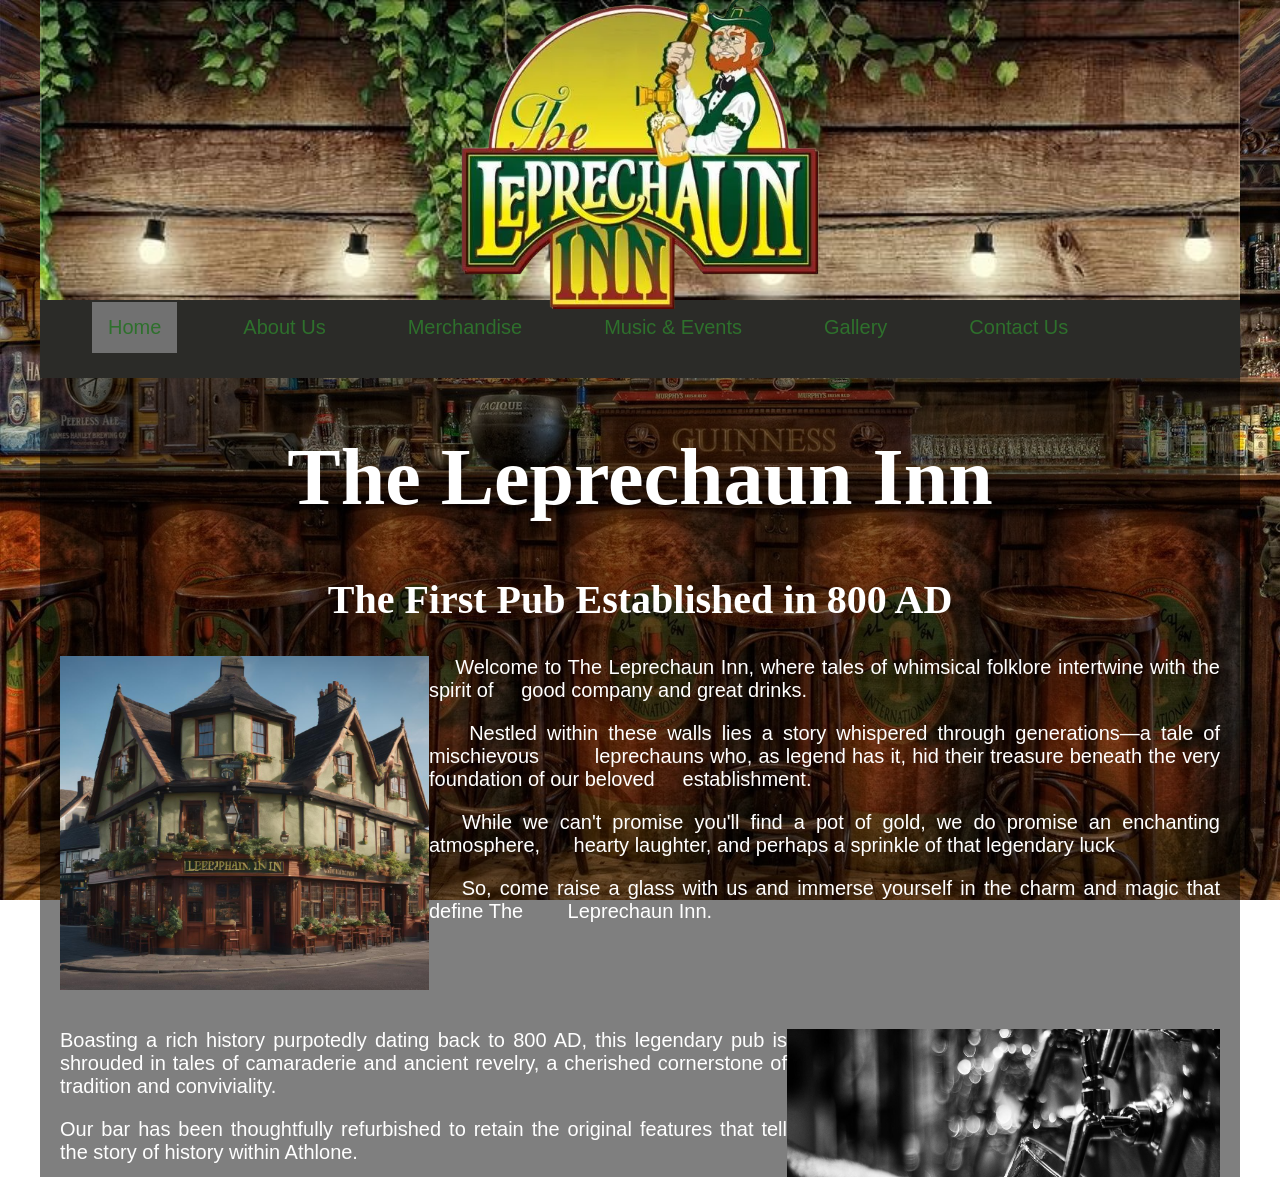
<file: index.html>
<!DOCTYPE html>
<html lang="en">
<head>
  <meta charset="UTF-8">
  <meta http-equiv="refresh" content="0; url=pages/index.html">
  <title>Solar PV Energy</title>
</head>
<body>
  <p>Redirecting... <a href="pages/index.html">Click here if not redirected</a></p>
</body>
</html>
</file>
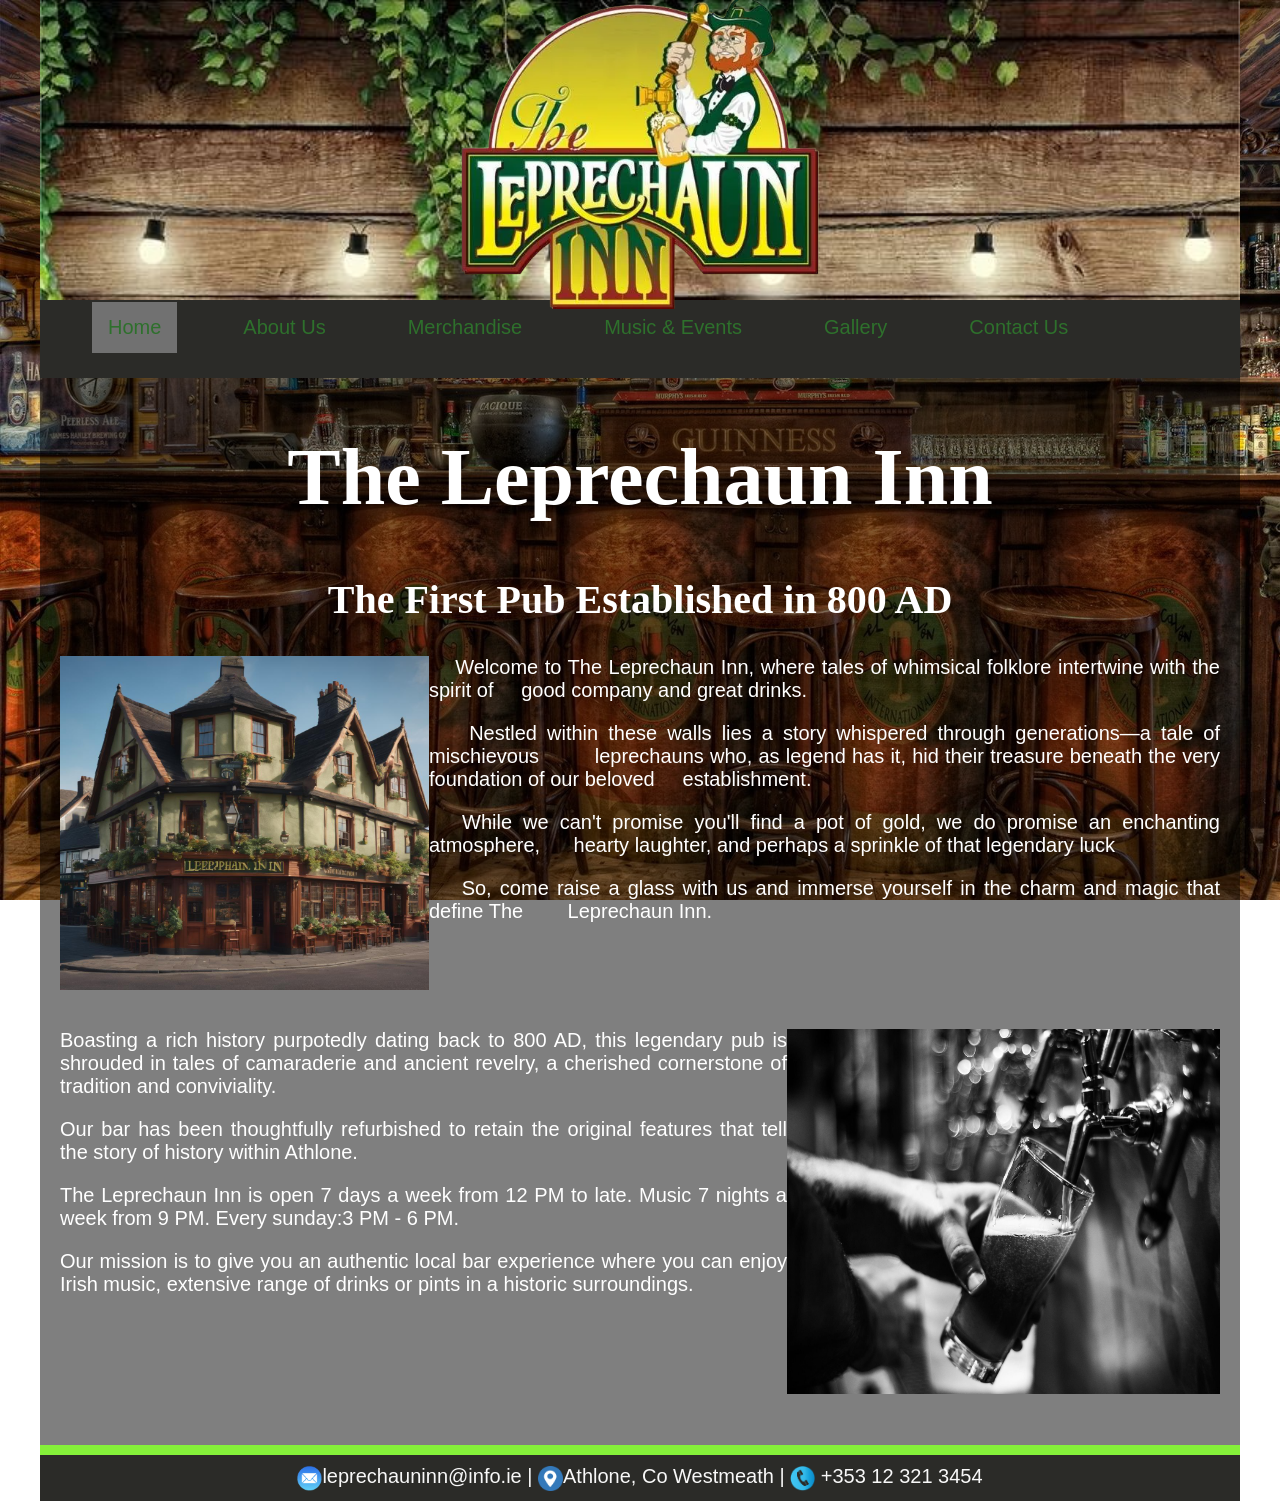
<file: pages/index.html>
<!DOCTYPE html>
<html>
  <head>
    <meta http-equiv="content-type" content="text/html; charset=UTF-8">
    <meta name="author" content="Kent Blanco">
    <meta name="description" content="The Leprechaun Inn">
    <meta name="keywords" content="pub, athlone, drinks, westmeath, alcohol, bar, The Leprechaun Inn">
    <meta name="copyright" content="2023">
    <title>The Leprechaun Inn</title>
    <link type="text/css" rel="stylesheet" href="../mystyles.css" title="Stylesheet">
    <link rel="icon" type="image/x-icon" href="../images/banner.png">
  </head>
  <body>
    <div id="container">
      <div class="header"> <img src="../images/banner.png" alt="Image of Leprechaun Inn Banner"

          title="The Leprechaun Inn" style="width: 366px; height: 309px;" class="center">
      </div>
      <div class="nav">
        <ul>
          <li><a class="active" href="index.html">Home</a></li>
          <li><a href="aboutus.html">About Us</a><br>
          </li>
          <li><a href="products.html">Merchandise</a><br>
          </li>
          <li><a href="music.html">Music &amp; Events</a><br>
          </li>
          <li><a href="gallery.html">Gallery</a><br>
          </li>
          <li><a href="contact.html">Contact Us</a><br>
          </li>
        </ul>
      </div>
      <h1 style="font-family:Monotype Corsiva">The Leprechaun Inn</h1>
      <h2 style="font-family:Monotype Corsiva"> The First Pub Established in 800
        AD </h2>
      <p><img src="../images/lep1.jpg" alt="Image of The Leprechaun Inn" title="The Leprechaun Inn"

          style="width: 369px; height: 334px;" align="left">&nbsp;&nbsp;&nbsp;
        Welcome to The Leprechaun Inn, where tales of whimsical folklore
        intertwine with the spirit of &nbsp;&nbsp;&nbsp;
         good company and great drinks. </p>
      <p>&nbsp;&nbsp; &nbsp;Nestled within these walls lies a story whispered
        through generations—a tale of mischievous &nbsp;&nbsp;&nbsp;
        &nbsp;&nbsp;&nbsp; leprechauns who, as legend
        has it, hid their treasure beneath the very foundation of our beloved
        &nbsp;&nbsp;&nbsp; establishment.</p>
      <p>&nbsp;&nbsp; While we can't promise you'll find a pot of gold, we
        do promise an enchanting atmosphere, &nbsp;&nbsp;&nbsp;&nbsp;&nbsp;hearty
        laughter, and perhaps a sprinkle of that legendary
        luck</p>
      <p>&nbsp;&nbsp;&nbsp;&nbsp;So, come raise a glass with us and immerse
        yourself in the charm and magic that define The &nbsp; &nbsp;&nbsp;&nbsp;&nbsp; Leprechaun Inn.</p>
      <p><br>
      </p>
      <p><br>
      </p>
      <p><img src="../images/pint.jpeg"

          alt="Image of pouring a pint" title="The Leprechaun Inn Pint" style="float: right; width: 433px; height: 365px;"></p>
      <p></p>
      <p>Boasting a rich history purpotedly dating back to 800 AD, this
        legendary pub is shrouded in tales of camaraderie and
        ancient revelry, a cherished cornerstone of tradition and conviviality.</p>
      <p>Our bar has been thoughtfully refurbished to retain the original
        features that tell the story of history
        within Athlone.</p>
      <p>The Leprechaun Inn is open 7 days a week from 12 PM to late. Music 7
        nights a week from 9 PM. Every sunday:3 PM - 6 PM.</p>
      <p>Our mission is to give you an authentic local bar experience where you
        can enjoy Irish music, extensive range of drinks or
        pints in a historic surroundings.</p>
      <p> <br>
      </p>
      <p><br>
      </p>
      <p><br>
      </p>
      <div class="footer"> <img src="../images/em.png" alt="image of email icon" height="25px"

          width="25px">leprechauninn@info.ie | <img src="../images/loc.png" alt="image of location icon"		  height="25px"

          width="25px">Athlone, Co Westmeath | <img src="../images/phone.png" alt="image of phone icon" height="25px"

          width="25px"> +353 12 321 3454 </div>
    </div>
    
  </body>
</html>
</file>
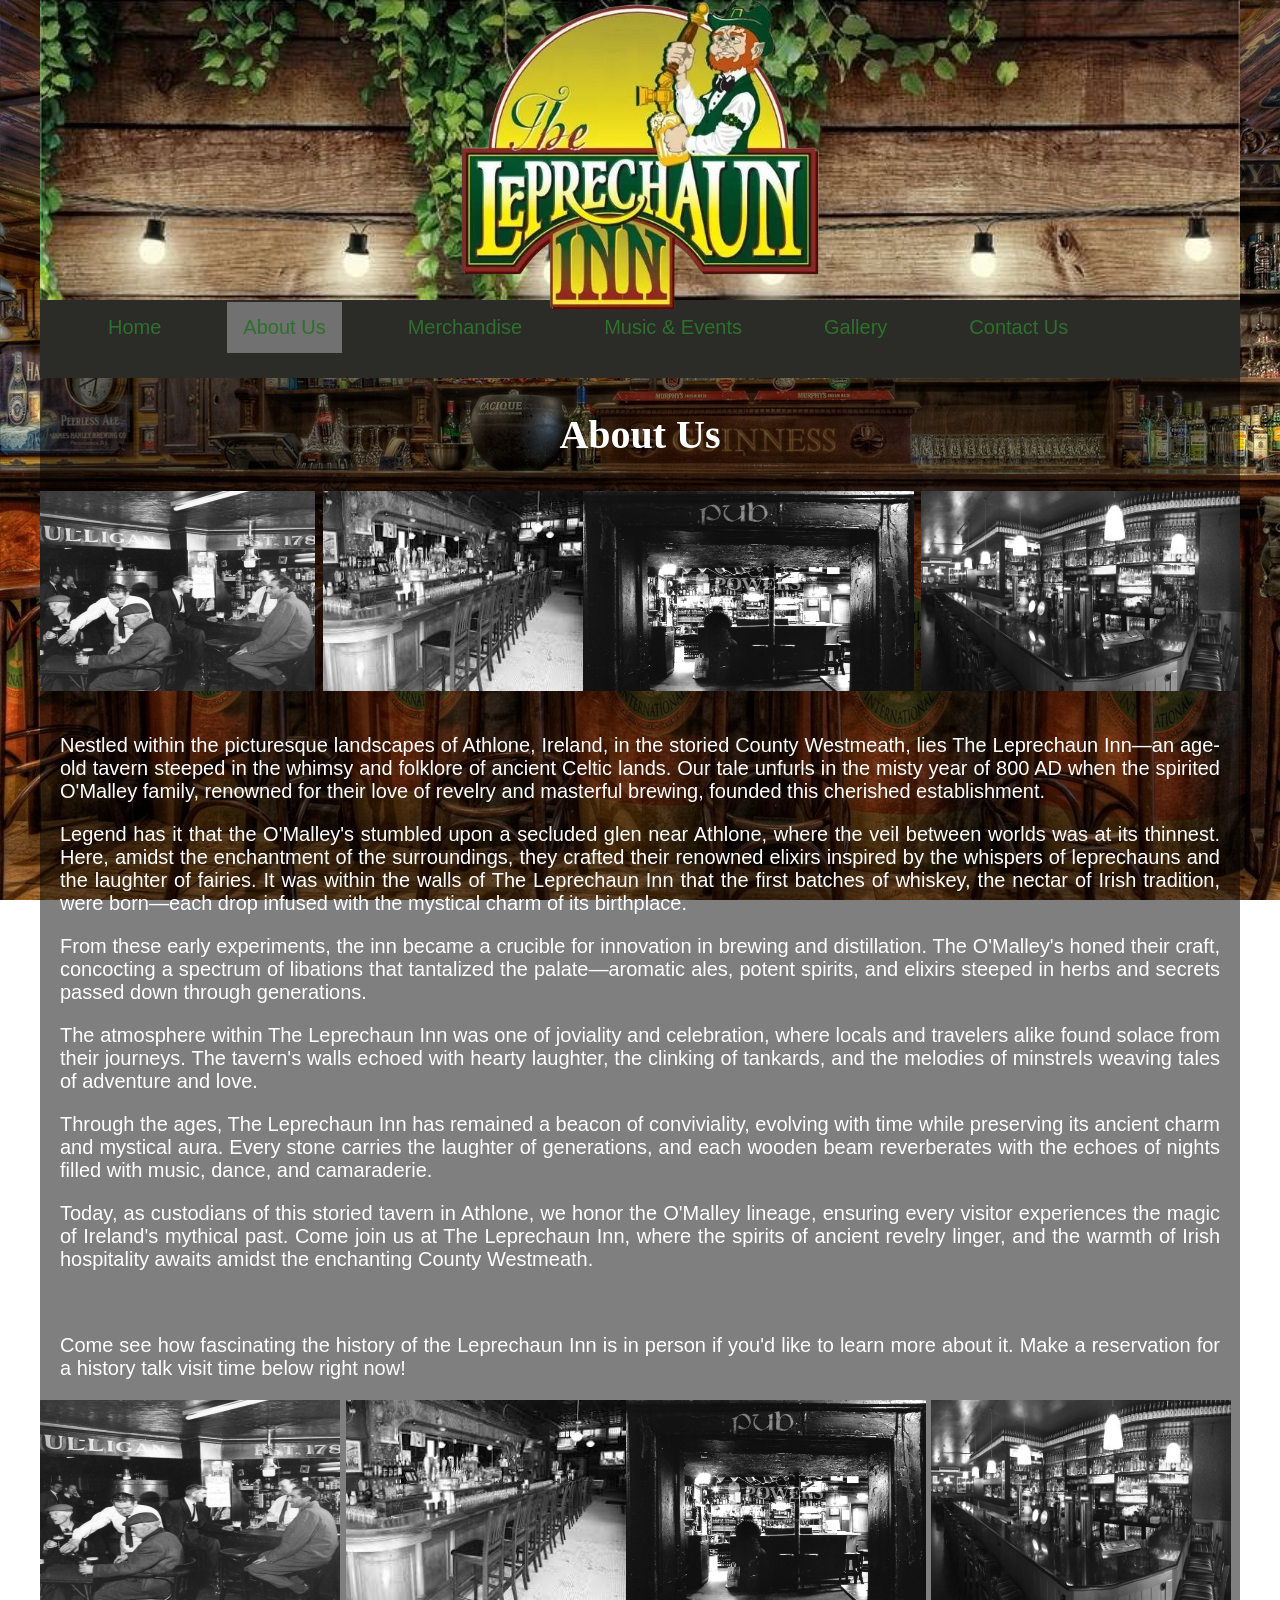
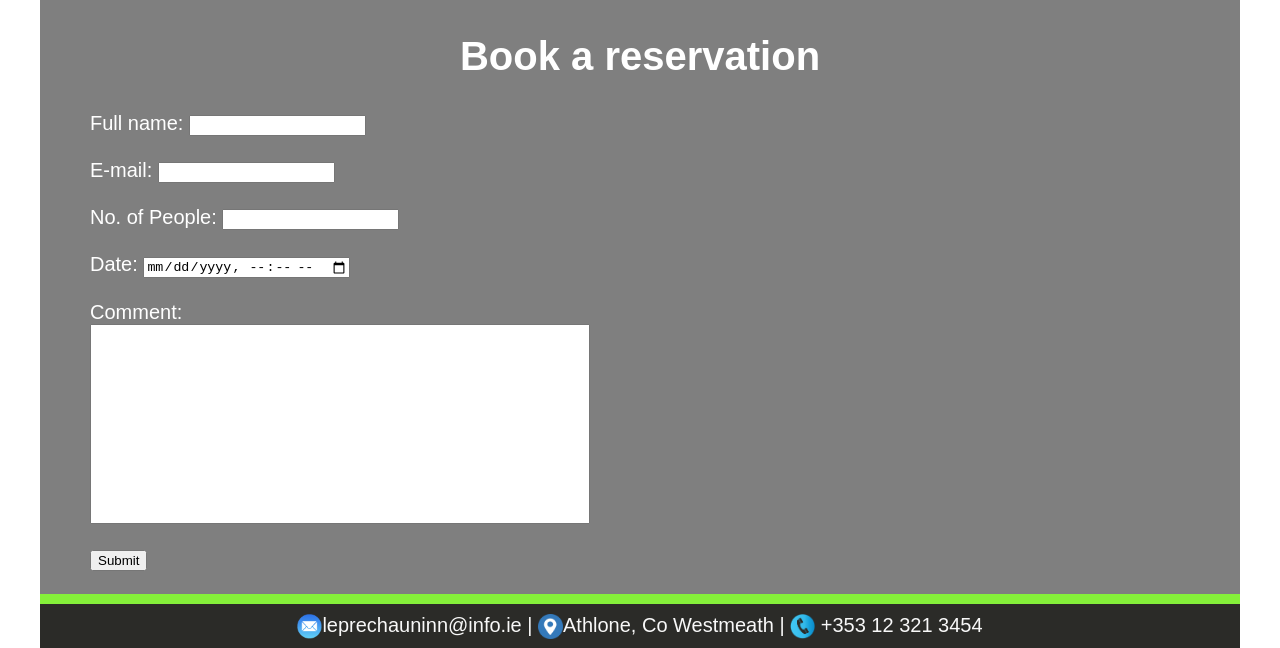
<file: pages/aboutus.html>
<!DOCTYPE html>
<html>
  <head>
    <meta http-equiv="content-type" content="text/html; charset=UTF-8">
    <meta name="author" content="Kent Blanco">
    <meta name="description" content="The Leprechaun Inn">
    <meta name="keywords" content="pub, athlone, drinks, westmeath, alcohol, bar, The Leprechaun Inn">
    <meta name="copyright" content="2023">
    <title>The Leprechaun Inn</title>
    <link type="text/css" rel="stylesheet" href="../mystyles.css" title="Stylesheet">
    <link rel="icon" type="image/x-icon" href="../images/banner.png">
  </head>
  <body>
    <div id="container">
      <div class="header"> <img src="../images/banner.png" alt="Image of Leprechaun Inn Banner"
          title="The Leprechaun Inn" style="width: 366px; height: 309px;" class="center">
      </div>
      <div class="nav">
        <ul>
          <li><a href="index.html">Home</a></li>
          <li><a class="active" href="aboutus.html">About Us</a><br>
          </li>
          <li><a href="products.html">Merchandise</a><br>
          </li>
          <li><a href="music.html">Music &amp; Events</a><br>
          </li>
          <li><a href="gallery.html">Gallery</a><br>
          </li>
          <li><a href="contact.html">Contact Us</a><br>
          </li>
        </ul>
      </div>
      <h2 style="font-family:Monotype Corsiva"> About Us </h2>
      <img src="../images/old1.jpg" alt="image of the old leprechaun inn" style="width: 275px; height: 200px;">
      <img src="../images/old4.jpeg" alt="image of the old leprechaun inn" style="width: 260px; height: 200px;"><img
        src="../images/old2.jpg" alt="image of the old leprechaun inn" style="width: 331px; height: 200px;">
      <img src="../images/old3.png" alt="image of the old leprechaun inn" style="width: 319px; height: 200px;">&nbsp;
      <p>Nestled within the picturesque landscapes of Athlone, Ireland, in the
        storied County Westmeath, lies The Leprechaun Inn—an age-old tavern
        steeped in the whimsy and folklore of ancient Celtic lands. Our tale
        unfurls in the misty year of 800 AD when the spirited O'Malley family,
        renowned for their love of revelry and masterful brewing, founded this
        cherished establishment.</p>
      <p>Legend has it that the O'Malley's stumbled upon a secluded glen near
        Athlone, where the veil between worlds was at its thinnest. Here, amidst
        the enchantment of the surroundings, they crafted their renowned elixirs
        inspired by the whispers of leprechauns and the laughter of fairies. It
        was within the walls of The Leprechaun Inn that the first batches of
        whiskey, the nectar of Irish tradition, were born—each drop infused with
        the mystical charm of its birthplace.</p>
      <p>From these early experiments, the inn became a crucible for innovation
        in brewing and distillation. The O'Malley's honed their craft,
        concocting a spectrum of libations that tantalized the palate—aromatic
        ales, potent spirits, and elixirs steeped in herbs and secrets passed
        down through generations.</p>
      <p>The atmosphere within The Leprechaun Inn was one of joviality and
        celebration, where locals and travelers alike found solace from their
        journeys. The tavern's walls echoed with hearty laughter, the clinking
        of tankards, and the melodies of minstrels weaving tales of adventure
        and love.</p>
      <p>Through the ages, The Leprechaun Inn has remained a beacon of
        conviviality, evolving with time while preserving its ancient charm and
        mystical aura. Every stone carries the laughter of generations, and each
        wooden beam reverberates with the echoes of nights filled with music,
        dance, and camaraderie.</p>
      <p>Today, as custodians of this storied tavern in Athlone, we honor the
        O'Malley lineage, ensuring every visitor experiences the magic of
        Ireland's mythical past. Come join us at The Leprechaun Inn, where the
        spirits of ancient revelry linger, and the warmth of Irish hospitality
        awaits amidst the enchanting County Westmeath.</p>
      <br>
      <p>Come see how fascinating the history of the Leprechaun Inn is in person
        if you'd like to learn more about it. Make a reservation for a history
        talk visit time below right now!</p>
      <img src="../images/old1.jpg" alt="image of the old leprechaun inn" style="width:300px; height:200px;">
      <img src="../images/old4.jpeg" alt="image of the old leprechaun inn" style="width:280px; height:200px;"><img
        src="../images/old2.jpg" alt="image of the old leprechaun inn" style="width:300px; height:200px;">
      <img src="../images/old3.png" alt="image of the old leprechaun inn" style="width:300px; height:200px;">&nbsp;
      <h2> Book a reservation </h2>
      <div class="form">
        <form action="/action_page.php"> <label for="fname">Full name:</label>
          <input id="fname" name="fname" type="text"><br>
          <br>
          <label for="email">E-mail:</label> <input id="email" name="email" type="email"><br>
          <br>
          <label for="number">No. of People:</label> <input id="number" name="number"
            type="number"><br>
          <br>
          <label for="date">Date:</label> <input id="date" name="date" type="datetime-local"><br>
          <br>
          <label for="comment">Comment:</label> <br>
          <input style=" height:200px; width:500px; id=" comment"="" name="comment"
            type="text"><br>
          <br>
          <input value="Submit" type="submit">
        </form>
      </div>
      <br>
      <div class="footer"> <img src="../images/em.png" alt="image of email icon"
          height="25px" width="25px">leprechauninn@info.ie | <img src="../images/loc.png"
          alt="image of location icon" height="25px" width="25px">Athlone, Co
        Westmeath | <img src="../images/phone.png" alt="image of phone icon" height="25px"
          width="25px"> +353 12 321 3454 </div>
    </div>
  </body>
</html>
</file>
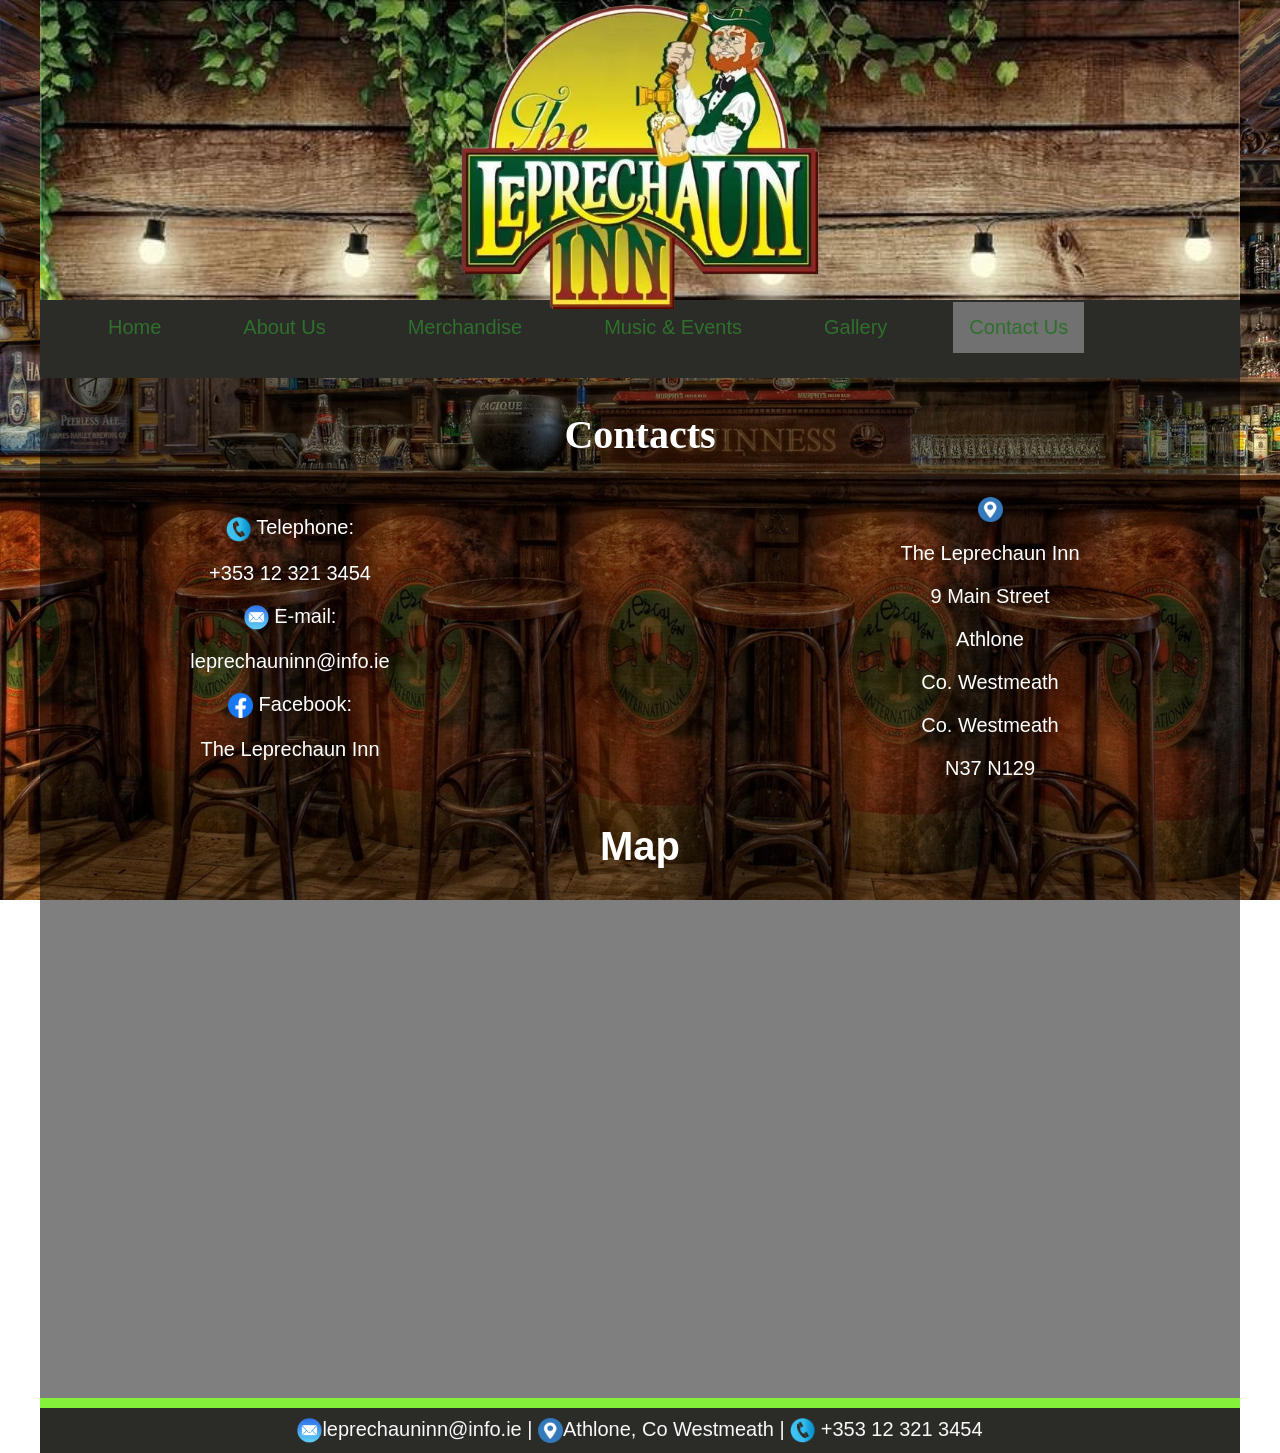
<file: pages/contact.html>
<!DOCTYPE html>
<html>
	<head>
		<meta http-equiv="content-type" content="text/html; charset=UTF-8">
		<meta name="author" content="Kent Blanco">
		<meta name="description" content="The Leprechaun Inn">
		<meta name="keywords" content="pub, athlone, drinks, westmeath, alcohol, bar, The Leprechaun Inn">
		<meta name="copyright" content="2023">
		<title>The Leprechaun Inn</title>
		<link type="text/css" rel="stylesheet" href="../mystyles.css" title="Stylesheet">
		<link rel="icon" type="image/x-icon" href="../images/banner.png">
	</head>
	<body>
    <div id="container">
		<div class="header"> <img src="../images/banner.png" alt="Image of Leprechaun Inn Banner" title="The Leprechaun Inn" style="width: 366px; height: 309px;" class="center"> </div>
      <div class="nav">
        <ul>
          <li><a href="index.html">Home</a></li>
            <li><a href="aboutus.html">About Us</a><br>
        </li>
          <li><a href="products.html">Merchandise</a><br>
          </li>
		  <li><a href="music.html">Music & Events</a><br>
          </li>
		  <li><a href="gallery.html">Gallery</a><br>
          </li>
		  <li><a class="active" href="contact.html">Contact Us</a><br>
          </li>
        </ul>
      </div>
	  
	<h2 style="font-family:Monotype Corsiva">Contacts</h2>
	<div class="all-info">
        <div class="column" style="float:left;">
          <p><img src="../images/phone.png" alt="Image of phone icon" align="middle" height="25px" width="25px"> Telephone:</p>
          <p>+353 12 321 3454</p>
          <p><img src="../images/em.png" alt="image of email icon" height="25px"
          width="25px"> E-mail: </p>
		  <p>leprechauninn@info.ie</p>
		  <p><img src="../images/fb.png" alt="image of facebook icon" height="25px"
          width="25px"> Facebook: </p>
		  <p> The Leprechaun Inn
        </div>
        <div class="column" style="float:right;"> <img src="../images/loc.png"

            alt="Image of location icon" align="middle" height="25px" width="25px">
          <p>The Leprechaun Inn</p>
          <p>9 Main Street</p>
          <p>Athlone</p>
          <p>Co. Westmeath</p>
          <p>Co. Westmeath</p>
          <p>N37 N129</p>
        </div>
		</div>
        <br>
        <br>
        <br>
        <br>
        <br>
        <br>
		<br>
        <br>
        <br>
		 <br>
		<br>
        <br>
        <br>
        <h2>Map</h2>
        <iframe class="center" src="https://www.google.com/maps/embed?pb=!1m18!1m12!1m3!1d594.3892072516102!2d-7.942928730323281!3d53.42275149744196!2m3!1f0!2f0!3f0!3m2!1i1024!2i768!4f13.1!3m3!1m2!1s0x485c490249961257%3A0x5d29d31cbd576268!2s9%20Main%20St!5e0!3m2!1sen!2sie!4v1704857520559!5m2!1sen!2sie" width="800" height="450" style="border:0;" allowfullscreen="" loading="lazy" referrerpolicy="no-referrer-when-downgrade"></iframe>
   <br>
<br>
	
	<div class="footer"> <img src="../images/em.png" alt="image of email icon" height="25px"

          width="25px">leprechauninn@info.ie | <img src="../images/loc.png" alt="image of location icon"		  height="25px"

          width="25px">Athlone, Co Westmeath | <img src="../images/phone.png" alt="image of phone icon" height="25px"

          width="25px"> +353 12 321 3454 </div>
	
	</div>
	</body>

</html>
</file>
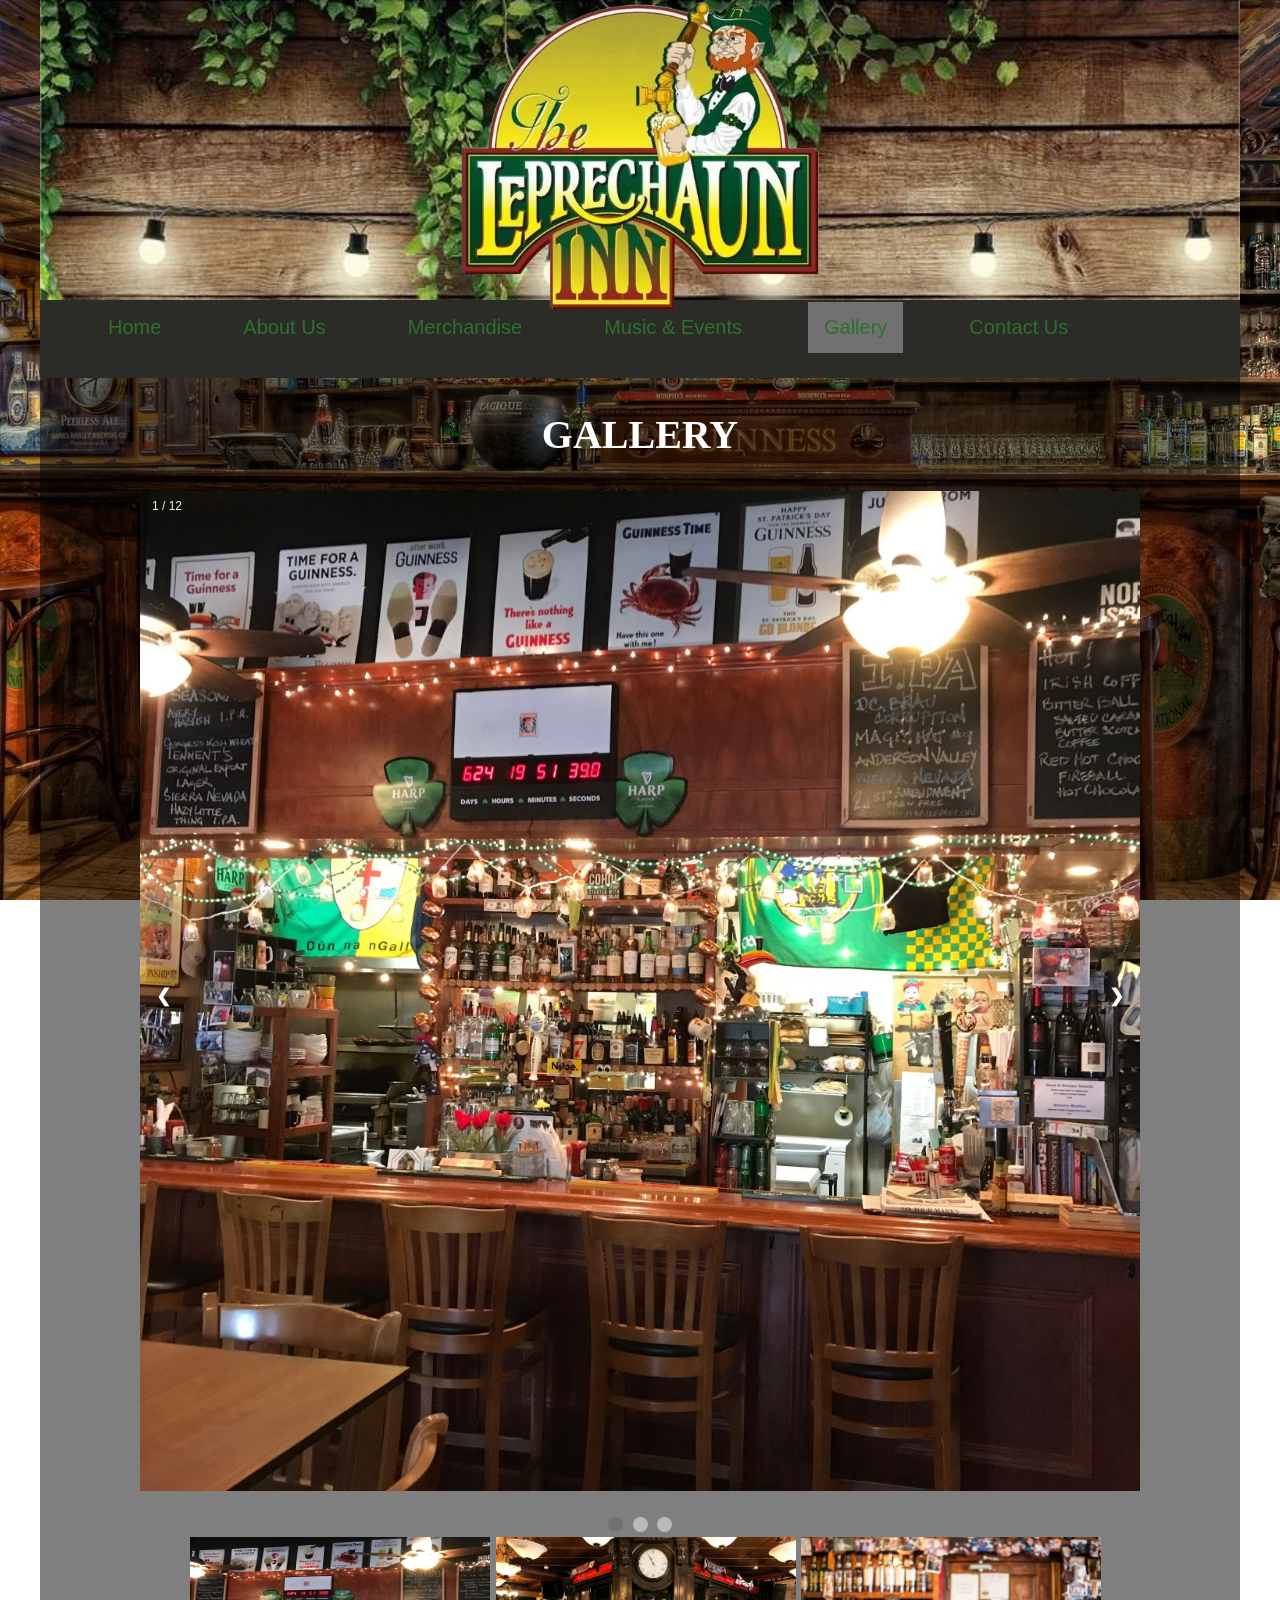
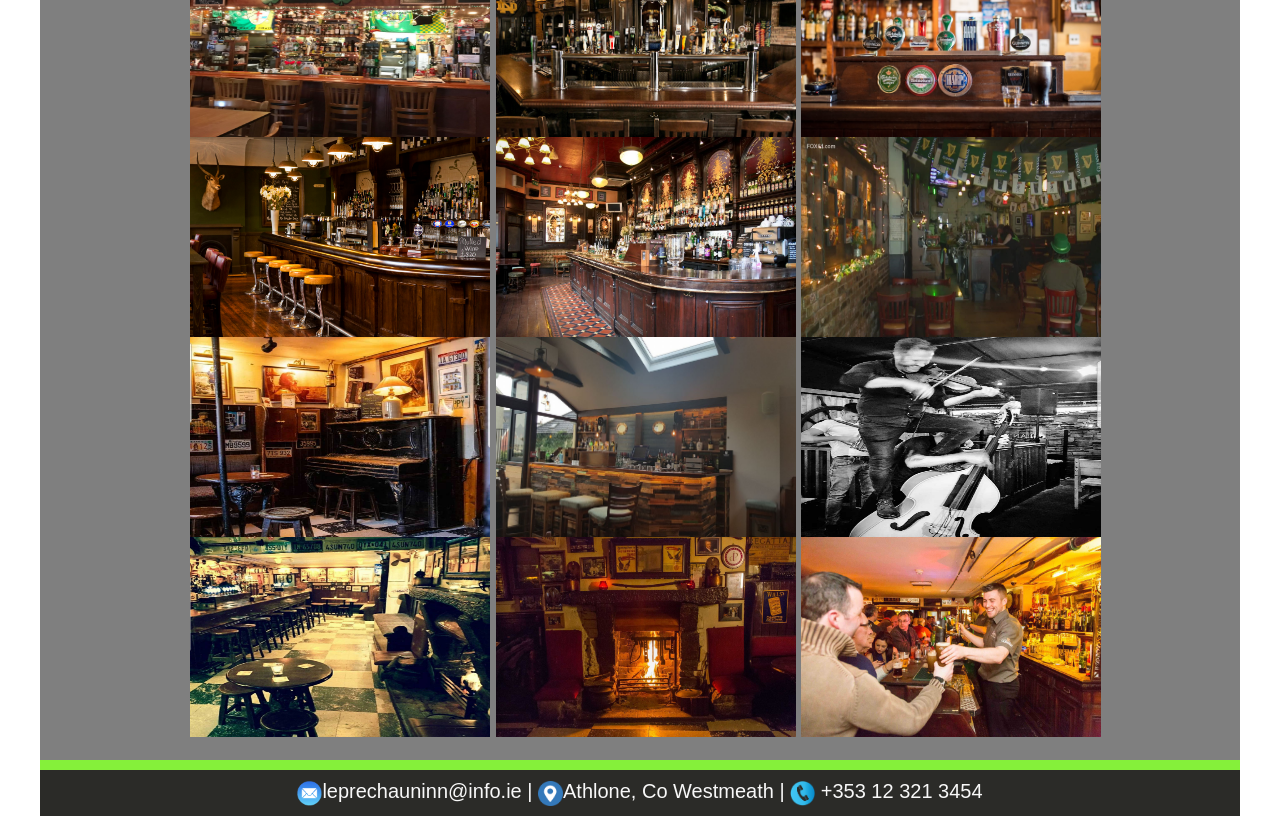
<file: pages/gallery.html>
<!DOCTYPE html>
<html>
	<head>
		<meta http-equiv="content-type" content="text/html; charset=UTF-8">
		<meta name="author" content="Kent Blanco">
		<meta name="description" content="The Leprechaun Inn">
		<meta name="keywords" content="pub, athlone, drinks, westmeath, alcohol, bar, The Leprechaun Inn">
		<meta name="copyright" content="2023">
		<title>The Leprechaun Inn</title>
		<link type="text/css" rel="stylesheet" href="../mystyles.css" title="Stylesheet">
		<link rel="icon" type="image/x-icon" href="../images/banner.png">
	</head>
	<body>
    <div id="container">
		<div class="header"> <img src="../images/banner.png" alt="Image of Leprechaun Inn Banner" title="The Leprechaun Inn" style="width: 366px; height: 309px;" class="center"> </div>
      <div class="nav">
        <ul>
          <li><a href="index.html">Home</a></li>
            <li><a href="aboutus.html">About Us</a><br>
        </li>
          <li><a href="products.html">Merchandise</a><br>
          </li>
		  <li><a href="music.html">Music & Events</a><br>
          </li>
		  <li><a class="active" href="gallery.html">Gallery</a><br>
          </li>
		  <li><a href="contact.html">Contact Us</a><br>
          </li>
        </ul>
      </div>
	  
	 <h2 style="font-family:Monotype Corsiva">GALLERY</h2>
	 
	 <div class="slideshow-container">

<div class="mySlides fade">
  <div class="numbertext">1 / 12</div>
  <img src="../images/pub1.jpg" style="width:100%">
</div>

<div class="mySlides fade">
  <div class="numbertext">2 / 12</div>
  <img src="../images/pub2.jpg" style="width:100%">
</div>

<div class="mySlides fade">
  <div class="numbertext">3 / 12</div>
  <img src="../images/pub3.jpg" style="width:100%">
</div>

<div class="mySlides fade">
  <div class="numbertext">4 / 12</div>
  <img src="../images/pub4.jpg" style="width:100%">
</div>

<div class="mySlides fade">
  <div class="numbertext">5 / 12</div>
  <img src="../images/pub5.jpg" style="width:100%">
</div>

<div class="mySlides fade">
  <div class="numbertext">6 / 12</div>
  <img src="../images/pub6.jpg" style="width:100%">
</div>

<div class="mySlides fade">
  <div class="numbertext">7 / 12</div>
  <img src="../images/pub7.jpg" style="width:100%">
</div>

<div class="mySlides fade">
  <div class="numbertext">8 / 12</div>
  <img src="../images/pub8.jpg" style="width:100%">
</div>

<div class="mySlides fade">
  <div class="numbertext">9 / 12</div>
  <img src="../images/pub9.jpg" style="width:100%">
</div>

<div class="mySlides fade">
  <div class="numbertext">10 / 12</div>
  <img src="../images/pub10.jpg" style="width:100%">
</div>

<div class="mySlides fade">
  <div class="numbertext">11 / 12</div>
  <img src="../images/pub11.jpg" style="width:100%">
</div>

<div class="mySlides fade">
  <div class="numbertext">12 / 12</div>
  <img src="../images/pub12.jpg" style="width:100%">
</div>

<a class="prev" onclick="plusSlides(-1)">❮</a>
<a class="next" onclick="plusSlides(1)">❯</a>

</div>
<br>

<div style="text-align:center">
  <span class="dot" onclick="currentSlide(1)"></span> 
  <span class="dot" onclick="currentSlide(2)"></span> 
  <span class="dot" onclick="currentSlide(3)"></span> 
</div>
	 
<script>
let slideIndex = 1;
showSlides(slideIndex);

function plusSlides(n) {
  showSlides(slideIndex += n);
}

function currentSlide(n) {
  showSlides(slideIndex = n);
}

function showSlides(n) {
  let i;
  let slides = document.getElementsByClassName("mySlides");
  let dots = document.getElementsByClassName("dot");
  if (n > slides.length) {slideIndex = 1}    
  if (n < 1) {slideIndex = slides.length}
  for (i = 0; i < slides.length; i++) {
    slides[i].style.display = "none";  
  }
  for (i = 0; i < dots.length; i++) {
    dots[i].className = dots[i].className.replace(" active", "");
  }
  slides[slideIndex-1].style.display = "block";  
  dots[slideIndex-1].className += " active";
}
</script>
	 
	 
	 <div class="gall">
	 <div class="row">
    <a href="index.html"><img src="../images/pub1.jpg" alt="image of the pub" width="300" height="200"></a>
	<img src="../images/pub2.jpg" alt="image of the pub" width="300" height="200">
	<img src="../images/pub3.jpg" alt="image of the pub" width="300" height="200">
</div>

<div class="row">
<img src="../images/pub4.jpg" alt="image of the pub" width="300" height="200">
	<img src="../images/pub5.jpg" alt="image of the pub" width="300" height="200">
	<img src="../images/pub6.jpg" alt="image of the pub" width="300" height="200">
</div>

<div class="row">
<img src="../images/pub7.jpg" alt="image of the pub" width="300" height="200">
	<img src="../images/pub8.jpg" alt="image of the pub" width="300" height="200">
	<img src="../images/pub9.jpg" alt="image of the pub" width="300" height="200">
</div>

<div class="row">
<img src="../images/pub10.jpg" alt="image of the pub" width="300" height="200">
	<img src="../images/pub11.jpg" alt="image of the pub" width="300" height="200">
	<img src="../images/pub12.jpg" alt="image of the pub" width="300" height="200">
</div>
</div>

<br>
	



	
	<div class="footer"> <img src="../images/em.png" alt="image of email icon" height="25px"

          width="25px">leprechauninn@info.ie | <img src="../images/loc.png" alt="image of location icon"		  height="25px"

          width="25px">Athlone, Co Westmeath | <img src="../images/phone.png" alt="image of phone icon" height="25px"

          width="25px"> +353 12 321 3454 </div>
	
	</div>
	</body>
	

</html>
</file>
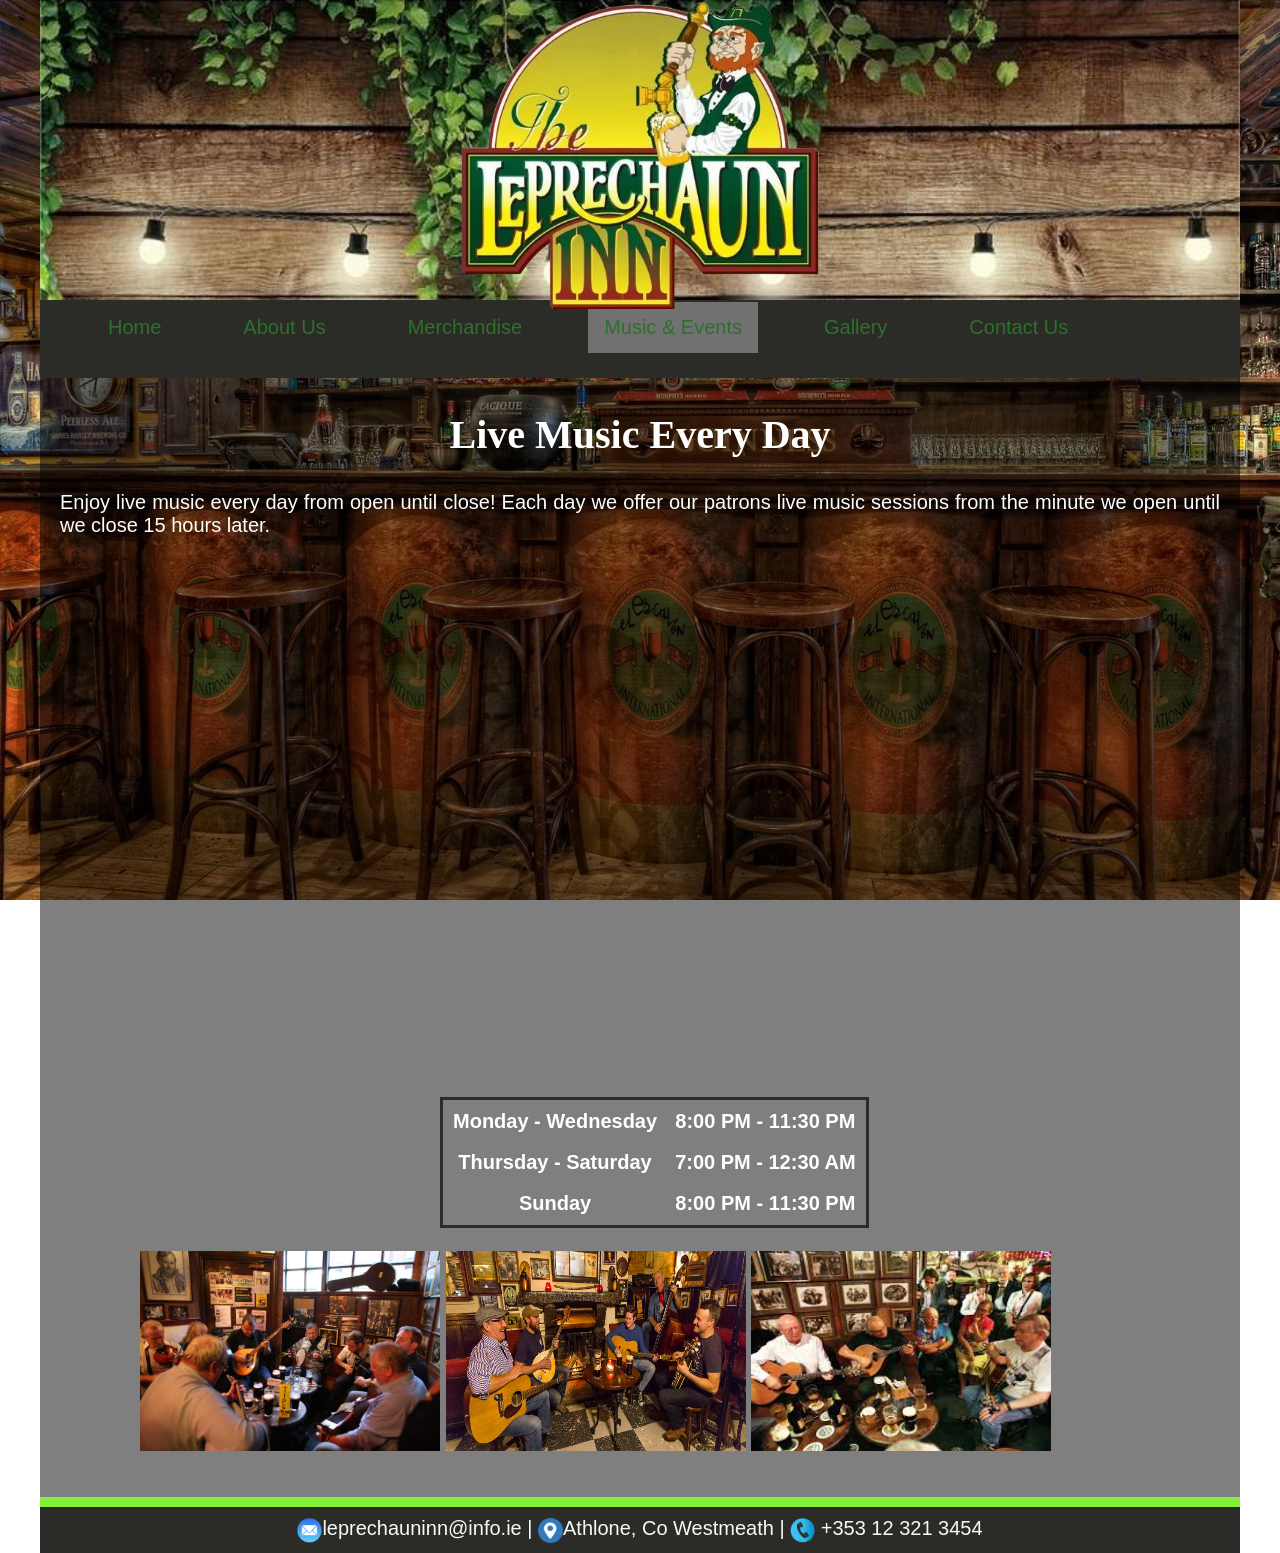
<file: pages/music.html>
<!DOCTYPE html>
<html>
	<head>
		<meta http-equiv="content-type" content="text/html; charset=UTF-8">
		<meta name="author" content="Kent Blanco">
		<meta name="description" content="The Leprechaun Inn">
		<meta name="keywords" content="pub, athlone, drinks, westmeath, alcohol, bar, The Leprechaun Inn">
		<meta name="copyright" content="2023">
		<title>The Leprechaun Inn</title>
		<link type="text/css" rel="stylesheet" href="../mystyles.css" title="Stylesheet">
		<link rel="icon" type="image/x-icon" href="../images/banner.png">
	</head>
	<body>
    <div id="container">
		<div class="header"> <img src="../images/banner.png" alt="Image of Leprechaun Inn Banner" title="The Leprechaun Inn" style="width: 366px; height: 309px;" class="center"> </div>
      <div class="nav">
        <ul>
          <li><a href="index.html">Home</a></li>
            <li><a href="aboutus.html">About Us</a><br>
        </li>
          <li><a href="products.html">Merchandise</a><br>
          </li>
		  <li><a class="active" href="music.html">Music & Events</a><br>
          </li>
		  <li><a href="gallery.html">Gallery</a><br>
          </li>
		  <li><a href="contact.html">Contact Us</a><br>
          </li>
        </ul>
      </div>
	<h2 style="font-family:Monotype Corsiva"> Live Music Every Day</h2>
	<p> Enjoy live music every day from open until close! Each day we offer our patrons live music sessions from the minute we open until we close 15 hours later. </p>
	<iframe style="width:1000px; height:500px;" class="center" src="https://www.youtube.com/embed/O9a8pVGa1Mo" title="Dolan&#39;s pub (Limerick, Ireland) - Irish Traditional Music Session" frameborder="0" allow="accelerometer; autoplay; clipboard-write; encrypted-media; gyroscope; picture-in-picture; web-share" allowfullscreen></iframe>

	
	<table>
            <tr>
                <td>Monday - Wednesday </td>
                <td>8:00 PM - 11:30 PM</td>			
            </tr>
			<tr>
                <td>Thursday - Saturday</td>
                <td>7:00 PM - 12:30 AM</td>
            </tr>
			<tr>
                <td>Sunday</td>
                <td>8:00 PM - 11:30 PM</td>
            </tr>
	</table>
	<br>
	<div class="music">
	<img src="../images/music1.jpg" alt="image band playing" style="width:300px; height:200px;">
	<img src="../images/music2.jpg" alt="image band playing" style="width:300px; height:200px;">
	<img src="../images/music3.jpeg" alt="image band playing" style="width:300px; height:200px;">
	</div>
<br>
<br>

	
	<div class="footer"> <img src="../images/em.png" alt="image of email icon" height="25px"

          width="25px">leprechauninn@info.ie | <img src="../images/loc.png" alt="image of location icon"		  height="25px"

          width="25px">Athlone, Co Westmeath | <img src="../images/phone.png" alt="image of phone icon" height="25px"

          width="25px"> +353 12 321 3454 </div>
	
	</div>
	</body>

</html>
</file>
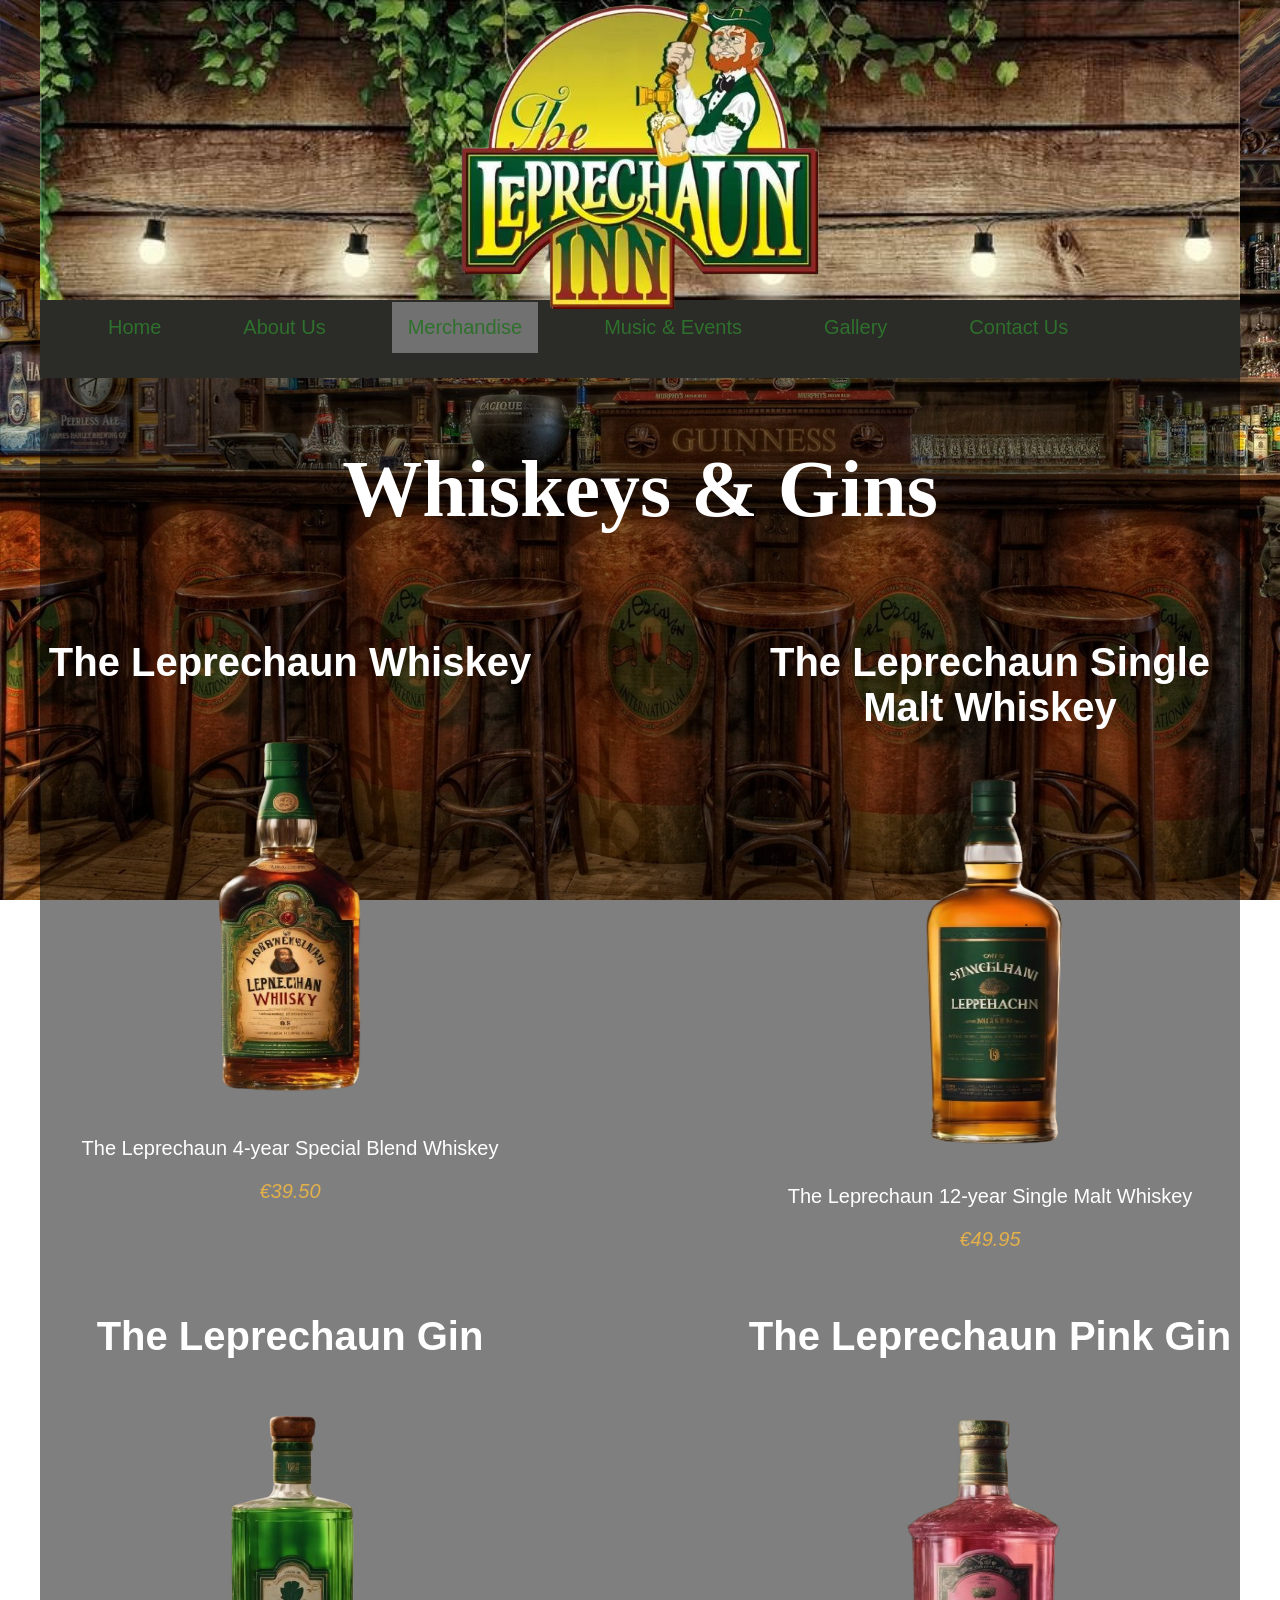
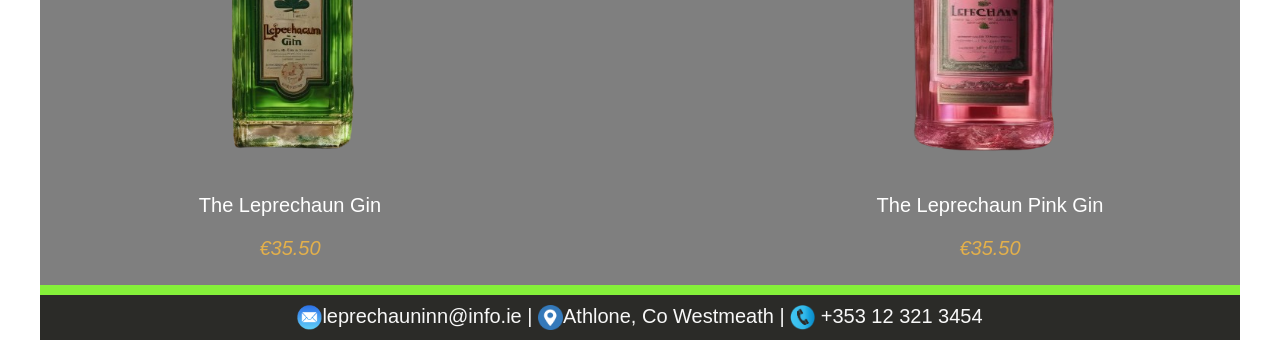
<file: pages/products.html>
<!DOCTYPE html>
<html>
  <head>
    <meta http-equiv="content-type" content="text/html; charset=UTF-8">
    <meta name="author" content="Kent Blanco">
    <meta name="description" content="The Leprechaun Inn">
    <meta name="keywords" content="pub, athlone, drinks, westmeath, alcohol, bar, The Leprechaun Inn">
    <meta name="copyright" content="2023">
    <title>The Leprechaun Inn</title>
    <link type="text/css" rel="stylesheet" href="../mystyles.css" title="Stylesheet">
    <link rel="icon" type="image/x-icon" href="../images/banner.png">
  </head>
  <body>
    <div id="container">
      <div class="header"> <img src="../images/banner.png" alt="Image of Leprechaun Inn Banner"

          title="The Leprechaun Inn" style="width: 366px; height: 309px;" class="center">
      </div>
      <div class="nav">
        <ul>
          <li><a href="index.html">Home</a></li>
          <li><a href="aboutus.html">About Us</a><br>
          </li>
          <li><a class="active" href="products.html">Merchandise</a><br>
          </li>
          <li><a href="music.html">Music &amp; Events</a><br>
          </li>
          <li><a href="gallery.html">Gallery</a><br>
          </li>
          <li><a href="contact.html">Contact Us</a><br>
          </li>
        </ul>
      </div>
      <section>
        <h1 style="font-family:Monotype Corsiva">Whiskeys &amp; Gins</h1>
        <div class="row">
          <div class="column" style="float:left;">
            <h2>The Leprechaun Whiskey</h2>
            <u><img class="center" src="../images/whiskey1.png" alt="Image of Leprechaun Whiskey"

                title="Leprechaun Whiskey" style="width: 185px; height: 399px;"></u>
            <p style="text-align: center;">The Leprechaun 4-year Special Blend Whiskey</p>
            <p class="price"> €39.50 </p>
          </div>
          <div class="column" style="float:right;">
            <h2>The Leprechaun Single Malt Whiskey</h2>
            <img class="center" src="../images/whiskey2.png" alt="Image of Leprechaun Single Malt Whiskey"

              title="The Leprechaun Single Malt Whiskey" style="width: 203px; height: 402px;">
            <p style="text-align: center;">The Leprechaun 12-year Single Malt Whiskey</p>
            <p class="price"> €49.95 </p>
          </div>
        </div>
        <div class="row">
          <div class="column" style="float:left;">
            <h2> The Leprechaun Gin</h2>
            <img class="center" src="../images/gin1.png" alt="Image The Leprechaun Gin"

              title="The Leprechaun Gin" style="width: 238px; height: 381px;">
            <p style="text-align: center;">The Leprechaun Gin</p>
            <p class="price"> €35.50 </p>
          </div>
         
          <div class="column" style="float:right;">
            <h2> The Leprechaun Pink Gin </h2>
            <img class="center" src="../images/gin2.png" alt="Image of The Leprechaun Pink Gin"

              title="The Leprechaun Pink Gin" style="width: 238px; height: 381px;">
            <p style="text-align: center;"> The Leprechaun Pink Gin</p>
            <p class="price"> €35.50 </p>
          </div>
        </div>
      </section>
      <div class="footer"> <img src="../images/em.png" alt="image of email icon" height="25px"

          width="25px">leprechauninn@info.ie | <img src="../images/loc.png" alt="image of location icon"		  height="25px"

          width="25px">Athlone, Co Westmeath | <img src="../images/phone.png" alt="image of phone icon" height="25px"

          width="25px"> +353 12 321 3454 </div>
    </div>
    
  </body>
</html>
</file>
<file: mystyles.css>
#container {
	width: 1200px;
    margin: auto;
	background-color: rgb(0 0 0 / 50%);
	overflow: auto;
}

.header {
  height: 300px;
  background-image:url("images/backban.jpg");
  background-repeat: no-repeat;
  background-size: cover;
}

.footer {
  background-color: #2B2B28;
  color: #F8F8F8;
  padding: 10px;
  border-top: 10px solid #85f03a;
  text-align: center;
}

body {						
  font-size: 20px;
  text-align: justify;
  color: #2B2B28;
  background-image:url("images/background.jpg");
  background-size: cover;
  background-attachment:fixed;
  background-repeat: no-repeat;
}

.column {
  width: 500px;
  padding: 5px;
}

.row::after {
  display: table;
  clear: both;
  content: "";
}

.number {
  text-align: center;
  color: #E3B04B;
  font-size: 25px;
  font-weight: bold;
}

.price {
  font-style: italic;
  color: #E3B04B;
  text-align: center;
}

ul {
  background-color:#2B2B28;
  margin: 0px;
  padding: 2px;
  list-style-type: none; /* removes the bullet points design */
  overflow: hidden; /* overflow is clipped & the rest of the content is hidden */
}

li {
  float: left;
  margin-left: 50px;
}

li a {
  display: block;
  color: #2e702c;
  text-align: center;
  padding: 14px 16px;
  text-decoration: none; /* removes the hyperlink formatting */
}

li a:hover:not(.active) {
	background-color: #85f03a;
}

.active {
 	background-color: #85f03a; 
}

.center {
	display: block;
  margin-left: auto;
  margin-right: auto;
}
p {
 color: white;
 text-align: ;
 padding-left: 20px;
 padding-right:20px;
 font-family: Arial;
 font-size: 20px;
}

h1 {
	text-align: center;
	color: White;
	font-size: 80px;
}

.all-info
{
	text-align:center;
}

h2 {
	color: White;
	text-align: center;
	font-size: 40px;
}

.container img {
	object-fit: cover;
}

.gall{
 
  margin-left: 150px;
}

table {
	border: solid;
	background-color:;
	font-weight: 700;
	margin-left: 400px;
	margin-top: 40px;
	
}

td {
	text-align: center;
	padding: 8px;
	color: white;
}

.music {
	margin-left:100px;
}

.form {
	color: white;
	margin-left:50px;
}

* {box-sizing: border-box}
body {font-family: Verdana, sans-serif; margin:0}
.mySlides {display: none}
img {vertical-align: middle;}

/* Slideshow container */
.slideshow-container {
  max-width: 1000px;
  position: relative;
  margin: auto;
}

/* Next & previous buttons */
.prev, .next {
  cursor: pointer;
  position: absolute;
  top: 50%;
  width: auto;
  padding: 16px;
  margin-top: -22px;
  color: white;
  font-weight: bold;
  font-size: 18px;
  transition: 0.6s ease;
  border-radius: 0 3px 3px 0;
  user-select: none;
}

/* Position the "next button" to the right */
.next {
  right: 0;
  border-radius: 3px 0 0 3px;
}

/* On hover, add a black background color with a little bit see-through */
.prev:hover, .next:hover {
  background-color: rgba(0,0,0,0.8);
}

/* Caption text */
.text {
  color: #f2f2f2;
  font-size: 15px;
  padding: 8px 12px;
  position: absolute;
  bottom: 8px;
  width: 100%;
  text-align: center;
}

/* Number text (1/3 etc) */
.numbertext {
  color: #f2f2f2;
  font-size: 12px;
  padding: 8px 12px;
  position: absolute;
  top: 0;
}

/* The dots/bullets/indicators */
.dot {
  cursor: pointer;
  height: 15px;
  width: 15px;
  margin: 0 2px;
  background-color: #bbb;
  border-radius: 50%;
  display: inline-block;
  transition: background-color 0.6s ease;
}

.active, .dot:hover {
  background-color: #717171;
}

/* Fading animation */
.fade {
  animation-name: fade;
  animation-duration: 1.5s;
}

@keyframes fade {
  from {opacity: .4} 
  to {opacity: 1}
}

/* On smaller screens, decrease text size */
@media only screen and (max-width: 300px) {
  .prev, .next,.text {font-size: 11px}
}
</file>
